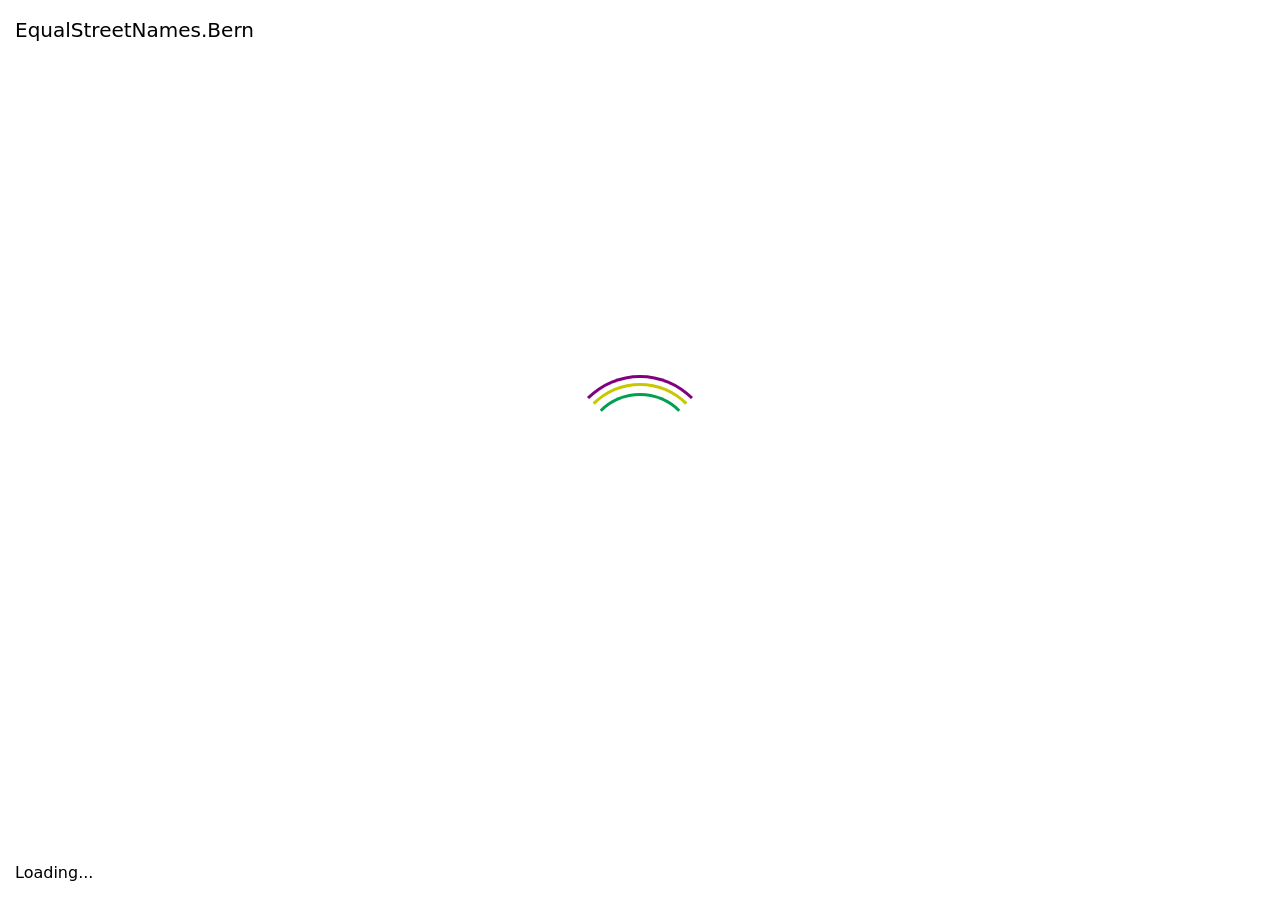
<file: index.html>
<!doctype html><html lang="en"><head><meta charset="utf-8"><meta name="viewport" content="width=device-width, initial-scale=1, shrink-to-fit=no"><link rel="stylesheet" href="https://stackpath.bootstrapcdn.com/bootstrap/4.4.1/css/bootstrap.min.css" integrity="sha384-Vkoo8x4CGsO3+Hhxv8T/Q5PaXtkKtu6ug5TOeNV6gBiFeWPGFN9MuhOf23Q9Ifjh" crossorigin><title>EqualStreetNames.Bern</title><style>body,html{height:100vh;width:100vw}</style></head><body class="align-items-center d-flex flex-column"> <div class="list-group mt-3 text-center"> <a href="/de/index.html" class="list-group-item list-group-item-action"> Deutsch </a> <a href="/en/index.html" class="list-group-item list-group-item-action"> English </a> </div> <script type="module">!function(){switch((navigator.language||navigator.browserLanguage).slice(0,2)){case"de":document.location.href="./de/index.html";break;case"en":document.location.href="./en/index.html"}}();</script> </body></html>
</file>
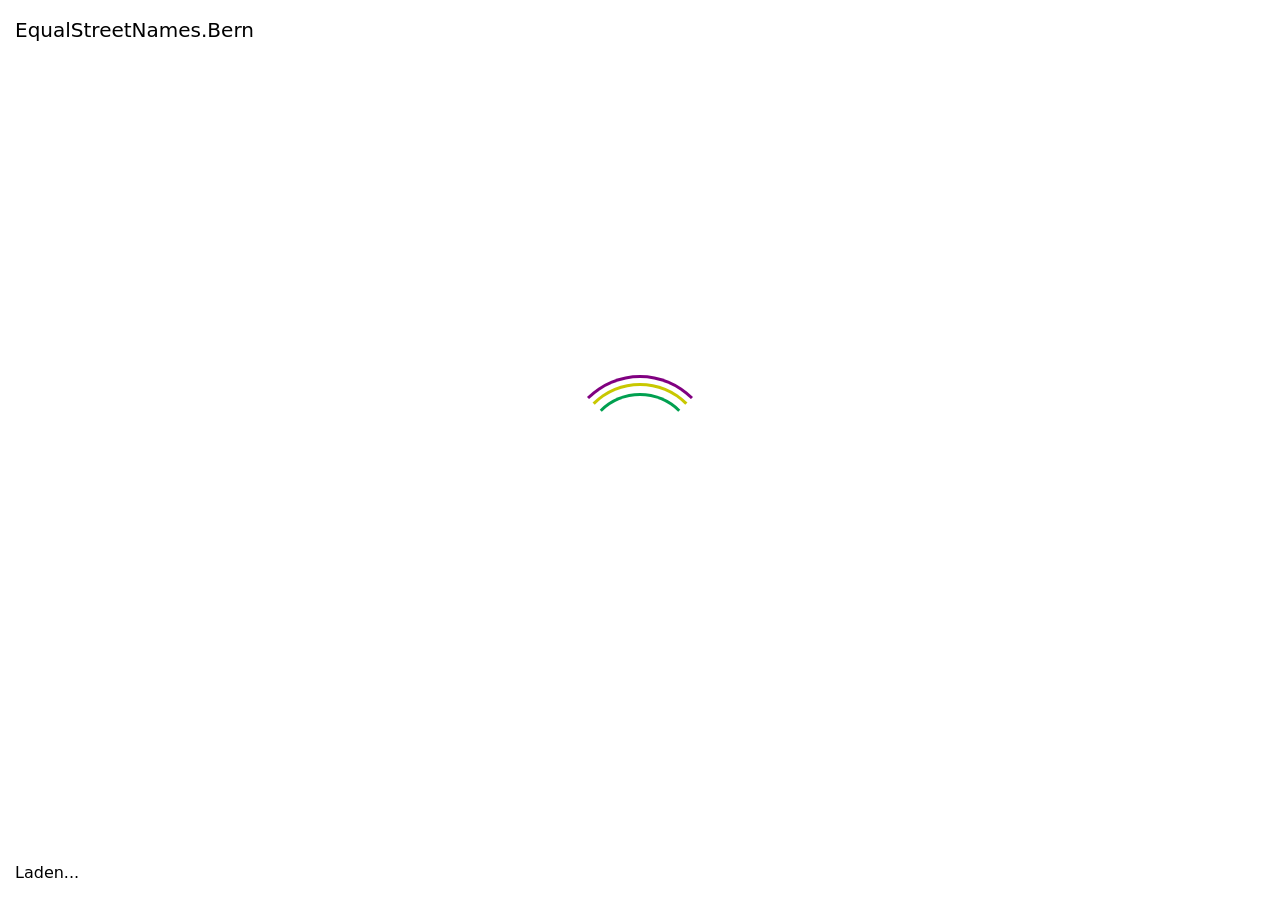
<file: de/index.html>
<!doctype html><html lang="de"><head><meta charset="utf-8"><meta name="viewport" content="width=device-width, initial-scale=1, shrink-to-fit=no"><link rel="stylesheet" href="/de/index.4976fc31.css"><link rel="stylesheet" href="/de/index.32c51249.css"><title>EqualStreetNames.Bern</title></head><body> <div id="loader-wrapper"> <div id="loader-title">EqualStreetNames.Bern</div> <div id="loader"></div> <div id="loader-status">Laden...</div> </div> <nav class="fixed-top navbar navbar-dark navbar-expand-lg"> <div class="container-fluid"> <a class="navbar-brand" href="https://equalstreetnames.org/">EqualStreetNames.Bern</a> <button class="navbar-toggler" type="button" data-bs-toggle="collapse" data-bs-target="#navbarSupportedContent" aria-controls="navbarSupportedContent" aria-expanded="false" aria-label="Toggle navigation"> <span class="navbar-toggler-icon"></span> </button> <div class="collapse navbar-collapse" id="navbarSupportedContent"> <ul class="ms-auto navbar-nav"> <li class="nav-item"> <a class="nav-link" data-bs-toggle="modal" href="#contact"> <i class="fa-envelope fas"></i> Kontakt </a> </li> <li class="nav-item"> <a class="nav-link" target="_blank" href="https://github.com/EqualStreetNames/equalstreetnames/"> <i class="fa-github fab"></i> GitHub </a> </li> <li class="nav-item"> <div class="form-check form-switch"> <input class="form-check-input" type="checkbox" id="themeSwitch"> <label class="form-check-label" for="themeSwitch"><i class="fa-adjust fas"></i></label> </div> </li> <li class="dropdown nav-item"> <a class="dropdown-toggle nav-link" data-bs-toggle="dropdown" href="#" role="button" aria-haspopup="true" aria-expanded="false">Deutsch</a> <div class="dropdown-menu dropdown-menu-right"> <a class="dropdown-item" href="/en/index.html">English</a> </div> </li> </ul> </div> </div> </nav> <main class="flex-fill"> <div id="map"></div> <div id="chart-overlay" class="d-none d-sm-block"> <div id="gender-chart"> <table id="gender-chart-legend" class="table table-borderless table-sm"> <tbody> <tr class="gender-chart-label" data-gender="m"> <td class="text-center"><i class="fa-lg fa-mars fas"></i></td> <td>Männlich (cis)</td> <td class="gender-chart-count text-end"></td> <td class="gender-chart-pct text-end"></td> </tr> <tr class="gender-chart-label" data-gender="f"> <td class="text-center"><i class="fa-lg fa-venus fas"></i></td> <td>Weiblich (cis)</td> <td class="gender-chart-count text-end"></td> <td class="gender-chart-pct text-end"></td> </tr> <tr class="gender-chart-label" data-gender="mx"> <td class="text-center"><i class="fa-lg fa-transgender-alt fas"></i></td> <td>Männlich (trans)</td> <td class="gender-chart-count text-end"></td> <td class="gender-chart-pct text-end"></td> </tr> <tr class="gender-chart-label" data-gender="fx"> <td class="text-center"><i class="fa-lg fa-transgender-alt fas"></i></td> <td>Weiblich (trans)</td> <td class="gender-chart-count text-end"></td> <td class="gender-chart-pct text-end"></td> </tr> </tbody> </table> <canvas width="250" height="100"></canvas> </div> <div id="count-information" class="small"> Von den <span id="count-total"></span> Strassennamen sind <span id="count-person"></span> nach einer Person benannt. </div> <div class="mt-2 small text-muted"> Letzte Aktualisierung: <span id="last-update"></span> </div> </div> </main> <div id="contact" class="fade modal" tabindex="-1" role="dialog" aria-hidden="true"> <div class="modal-dialog modal-dialog-centered modal-lg" role="document"> <div class="modal-content"> <div class="modal-header"> <h5 class="modal-title"> <i class="fa-envelope fas"></i> Kontakt </h5> <button type="button" class="btn-close" data-bs-dismiss="modal" aria-label="Close"></button> </div> <div class="modal-body"> <p> Interessiert daran, EqualStreetNames in eine andere Stadt zu bringen?<br> Interessiert daran, einen Workshop zu machen?<br> </p> <div> Kontaktiere uns via <ul> <li> Open Knowledge Belgium: <a href="mailto:equalstreetnames@openknowledge.be">equalstreetnames@openknowledge.be</a> </li> </ul> </div> </div> </div> </div> </div> <script type="module" src="/en/index.4d15d70a.js"></script> </body></html>
</file>
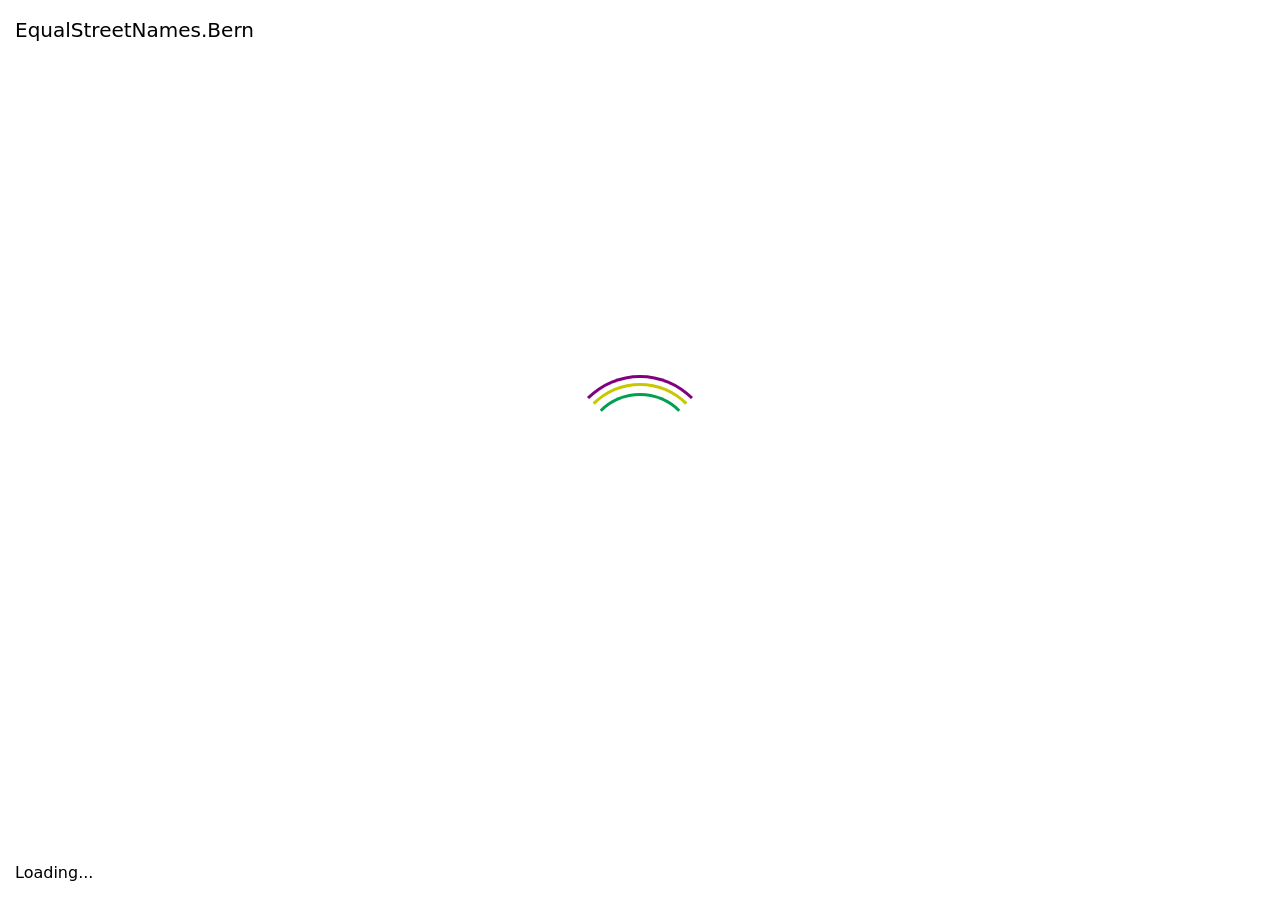
<file: en/index.html>
<!doctype html><html lang="en"><head><meta charset="utf-8"><meta name="viewport" content="width=device-width, initial-scale=1, shrink-to-fit=no"><link rel="stylesheet" href="/de/index.4976fc31.css"><link rel="stylesheet" href="/de/index.32c51249.css"><title>EqualStreetNames.Bern</title></head><body> <div id="loader-wrapper"> <div id="loader-title">EqualStreetNames.Bern</div> <div id="loader"></div> <div id="loader-status">Loading...</div> </div> <nav class="fixed-top navbar navbar-dark navbar-expand-lg"> <div class="container-fluid"> <a class="navbar-brand" href="https://equalstreetnames.org/">EqualStreetNames.Bern</a> <button class="navbar-toggler" type="button" data-bs-toggle="collapse" data-bs-target="#navbarSupportedContent" aria-controls="navbarSupportedContent" aria-expanded="false" aria-label="Toggle navigation"> <span class="navbar-toggler-icon"></span> </button> <div class="collapse navbar-collapse" id="navbarSupportedContent"> <ul class="ms-auto navbar-nav"> <li class="nav-item"> <a class="nav-link" data-bs-toggle="modal" href="#contact"> <i class="fa-envelope fas"></i> Contact </a> </li> <li class="nav-item"> <a class="nav-link" target="_blank" href="https://github.com/EqualStreetNames/equalstreetnames/"> <i class="fa-github fab"></i> GitHub </a> </li> <li class="nav-item"> <div class="form-check form-switch"> <input class="form-check-input" type="checkbox" id="themeSwitch"> <label class="form-check-label" for="themeSwitch"><i class="fa-adjust fas"></i></label> </div> </li> <li class="dropdown nav-item"> <a class="dropdown-toggle nav-link" data-bs-toggle="dropdown" href="#" role="button" aria-haspopup="true" aria-expanded="false">English</a> <div class="dropdown-menu dropdown-menu-right"> <a class="dropdown-item" href="/de/index.html">Deutsch</a> </div> </li> </ul> </div> </div> </nav> <main class="flex-fill"> <div id="map"></div> <div id="chart-overlay" class="d-none d-sm-block"> <div id="gender-chart"> <table id="gender-chart-legend" class="table table-borderless table-sm"> <tbody> <tr class="gender-chart-label" data-gender="m"> <td class="text-center"><i class="fa-lg fa-mars fas"></i></td> <td>Male (cis)</td> <td class="gender-chart-count text-end"></td> <td class="gender-chart-pct text-end"></td> </tr> <tr class="gender-chart-label" data-gender="f"> <td class="text-center"><i class="fa-lg fa-venus fas"></i></td> <td>Female (cis)</td> <td class="gender-chart-count text-end"></td> <td class="gender-chart-pct text-end"></td> </tr> <tr class="gender-chart-label" data-gender="mx"> <td class="text-center"><i class="fa-lg fa-transgender-alt fas"></i></td> <td>Male (trans)</td> <td class="gender-chart-count text-end"></td> <td class="gender-chart-pct text-end"></td> </tr> <tr class="gender-chart-label" data-gender="fx"> <td class="text-center"><i class="fa-lg fa-transgender-alt fas"></i></td> <td>Female (trans)</td> <td class="gender-chart-count text-end"></td> <td class="gender-chart-pct text-end"></td> </tr> </tbody> </table> <canvas width="250" height="100"></canvas> </div> <div id="count-information" class="small"> Out of <span id="count-total"></span> streetnames, <span id="count-person"></span> have been found to be named after a person. </div> <div class="mt-2 small text-muted"> Last update: <span id="last-update"></span> </div> </div> </main> <div id="contact" class="fade modal" tabindex="-1" role="dialog" aria-hidden="true"> <div class="modal-dialog modal-dialog-centered modal-lg" role="document"> <div class="modal-content"> <div class="modal-header"> <h5 class="modal-title"> <i class="fa-envelope fas"></i> Contact </h5> <button type="button" class="btn-close" data-bs-dismiss="modal" aria-label="Close"></button> </div> <div class="modal-body"> <p> Interested in replicating EqualStreetNames in another city?<br> Interested in hosting workshops or organizing a workshop in your municipality?<br> </p> <div> Please contact us via <ul> <li> Open Knowledge Belgium: <a href="mailto:equalstreetnames@openknowledge.be">equalstreetnames@openknowledge.be</a> </li> </ul> </div> </div> </div> </div> </div> <script type="module" src="/en/index.4d15d70a.js"></script> </body></html>
</file>
<file: de/index.32c51249.css>
/*# sourceMappingURL=index.32c51249.css.map */
</file>
